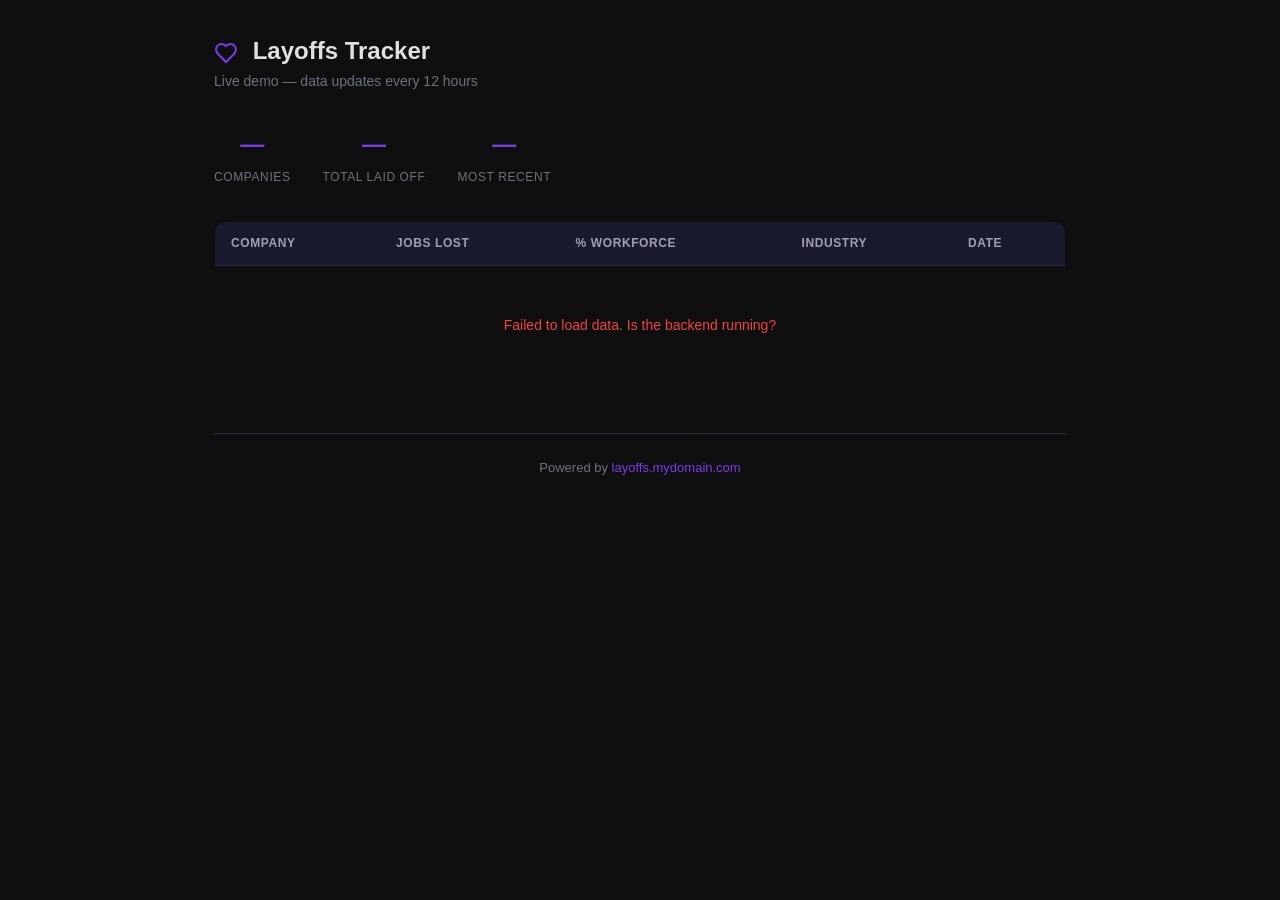
<file: demo/index.html>
<!DOCTYPE html>
<html lang="en">
<head>
    <meta charset="UTF-8">
    <meta name="viewport" content="width=device-width, initial-scale=1.0">
    <title>Layoffs Tracker Demo</title>
    <style>
        *, *::before, *::after { box-sizing: border-box; margin: 0; padding: 0; }
        body { font-family: -apple-system, BlinkMacSystemFont, 'Segoe UI', Roboto, 'Helvetica Neue', Arial, sans-serif; background: #0f0f0f; color: #e0e0e0; line-height: 1.6; min-height: 100vh; }
        .container { max-width: 900px; margin: 0 auto; padding: 2rem 1.5rem; }
        header { display: flex; align-items: center; justify-content: space-between; margin-bottom: 2rem; flex-wrap: wrap; gap: 1rem; }
        h1 { font-size: 1.5rem; font-weight: 700; }
        h1 svg { color: #7c3aed; vertical-align: middle; margin-right: 0.5rem; }
        .subtitle { color: #6b7280; font-size: 0.875rem; }
        .badge { display: inline-block; padding: 2px 8px; border-radius: 9999px; font-size: 0.7rem; font-weight: 600; margin-left: 0.375rem; background: rgba(124,58,237,0.15); color: #a78bfa; }
        table { width: 100%; border-collapse: collapse; border: 1px solid #2a2a40; border-radius: 0.75rem; overflow: hidden; font-size: 0.875rem; }
        thead { background: #1a1a2e; }
        th { padding: 0.75rem 1rem; text-align: left; font-weight: 600; color: #a0a0b0; font-size: 0.75rem; text-transform: uppercase; letter-spacing: 0.05em; border-bottom: 1px solid #2a2a40; }
        td { padding: 0.75rem 1rem; border-bottom: 1px solid #2a2a40; }
        tbody tr:hover { background: rgba(124,58,237,0.05); }
        tbody tr:nth-child(even) { background: rgba(124,58,237,0.02); }
        td:first-child { font-weight: 500; }
        .loading, .error, .empty { text-align: center; padding: 3rem 1rem; color: #6b7280; }
        .error { color: #ef4444; }
        .stats { display: flex; gap: 2rem; margin-bottom: 2rem; }
        .stat { text-align: center; }
        .stat__value { display: block; font-size: 1.5rem; font-weight: 700; color: #7c3aed; }
        .stat__label { font-size: 0.75rem; color: #6b7280; text-transform: uppercase; letter-spacing: 0.05em; }
        footer { margin-top: 3rem; border-top: 1px solid #2a2a40; padding-top: 1.5rem; text-align: center; font-size: 0.8125rem; color: #6b7280; }
        @media (max-width: 600px) { .stats { gap: 1rem; } .stat__value { font-size: 1.25rem; } }
    </style>
</head>
<body>
    <div class="container">
        <header>
            <div>
                <h1>
                    <svg width="24" height="24" viewBox="0 0 24 24" fill="none" stroke="currentColor" stroke-width="2" style="vertical-align:middle;margin-right:0.5rem">
                        <path d="M19 14c1.49-1.46 3-3.21 3-5.5A5.5 5.5 0 0 0 16.5 3c-1.76 0-3 .5-4.5 2-1.5-1.5-2.74-2-4.5-2A5.5 5.5 0 0 0 2 8.5c0 2.3 1.5 4.05 3 5.5l7 7Z"/>
                    </svg>
                    Layoffs Tracker
                </h1>
                <p class="subtitle">Live demo — data updates every 12 hours</p>
            </div>
        </header>

        <div id="stats" class="stats">
            <div class="stat"><span class="stat__value" id="stat-companies">—</span><span class="stat__label">Companies</span></div>
            <div class="stat"><span class="stat__value" id="stat-laidoff">—</span><span class="stat__label">Total Laid Off</span></div>
            <div class="stat"><span class="stat__value" id="stat-recent">—</span><span class="stat__label">Most Recent</span></div>
        </div>

        <table>
            <thead>
                <tr><th>Company</th><th>Jobs Lost</th><th>% Workforce</th><th>Industry</th><th>Date</th></tr>
            </thead>
            <tbody id="layoffs-data">
                <tr><td colspan="5" class="loading">Loading latest layoff data...</td></tr>
            </tbody>
        </table>

        <footer>
            Powered by <a href="https://layoffs.mydomain.com" style="color:#7c3aed;text-decoration:none">layoffs.mydomain.com</a>
        </footer>
    </div>

    <script>
        const API = 'https://layoffs.mydomain.com/api';

        async function loadData() {
            try {
                const [statsRes, layoffsRes] = await Promise.all([
                    fetch(API + '/stats/').then(r => r.json()),
                    fetch(API + '/layoffs/?ordering=-date_reported&page=1').then(r => r.json()),
                ]);

                document.getElementById('stat-companies').textContent = statsRes.total_companies.toLocaleString();
                document.getElementById('stat-laidoff').textContent = statsRes.total_laid_off.toLocaleString();
                document.getElementById('stat-recent').textContent = statsRes.most_recent_date || '—';

                const tbody = document.getElementById('layoffs-data');
                const events = layoffsRes.results || layoffsRes;
                if (events.length === 0) {
                    tbody.innerHTML = '<tr><td colspan="5" class="empty">No layoff data available yet.</td></tr>';
                    return;
                }

                tbody.innerHTML = events.map(e => `
                    <tr>
                        <td>${e.company}${e.is_ai_related ? '<span class="badge">AI</span>' : ''}</td>
                        <td>${e.headcount != null ? e.headcount.toLocaleString() : '—'}</td>
                        <td>${e.percentage != null ? e.percentage + '%' : '—'}</td>
                        <td>${e.industry || '—'}</td>
                        <td>${e.date_reported}</td>
                    </tr>
                `).join('');
            } catch (err) {
                document.getElementById('layoffs-data').innerHTML = '<tr><td colspan="5" class="error">Failed to load data. Is the backend running?</td></tr>';
            }
        }

        loadData();
    </script>
</body>
</html>
</file>
